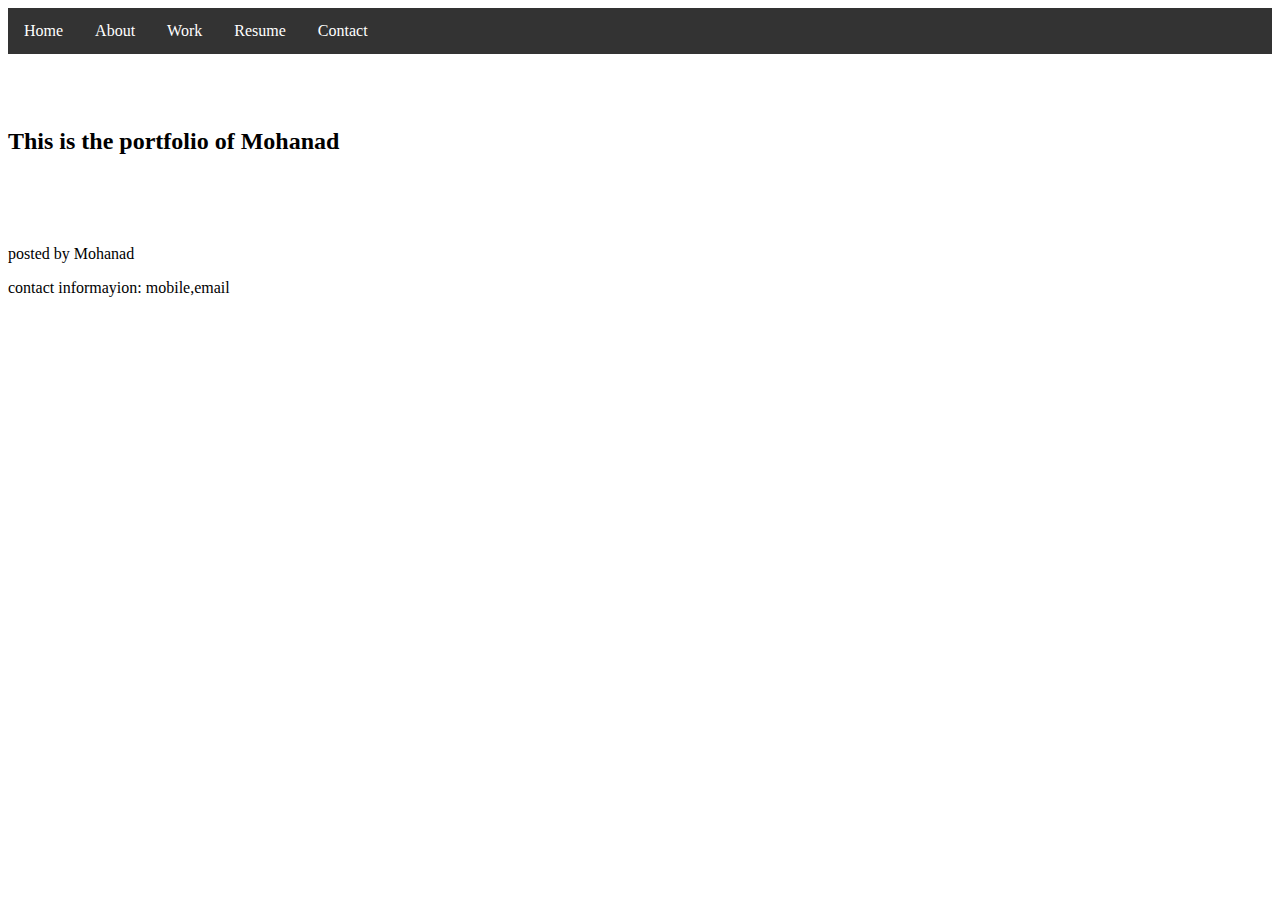
<file: index.html>
<!DOCTYPE html>
<html>
    <head>
        <link rel="stylesheet" href="style.css">
    </head>
    <body>
        <nav>
            <ul>
                <li><a href="index.html">Home</a></li>
                <li><a href="about.html">About</a></li>
                <li><a href="work.html">Work</a></li>
                <li><a href="resume.html">Resume</a></li>
                <li><a href="contact.html">Contact</a></li>
            </ul>
        </nav>
    <br/>
    <br/>
    <br/>
    <section>
        <h2>This is the portfolio of Mohanad</h2>
    </section>
    <br/>
    <br/>
    <br/>
    <footer>
            <p>posted by Mohanad</p>
            <p>contact informayion: mobile,email</p>

    </footer>
</body>

</html>
</file>
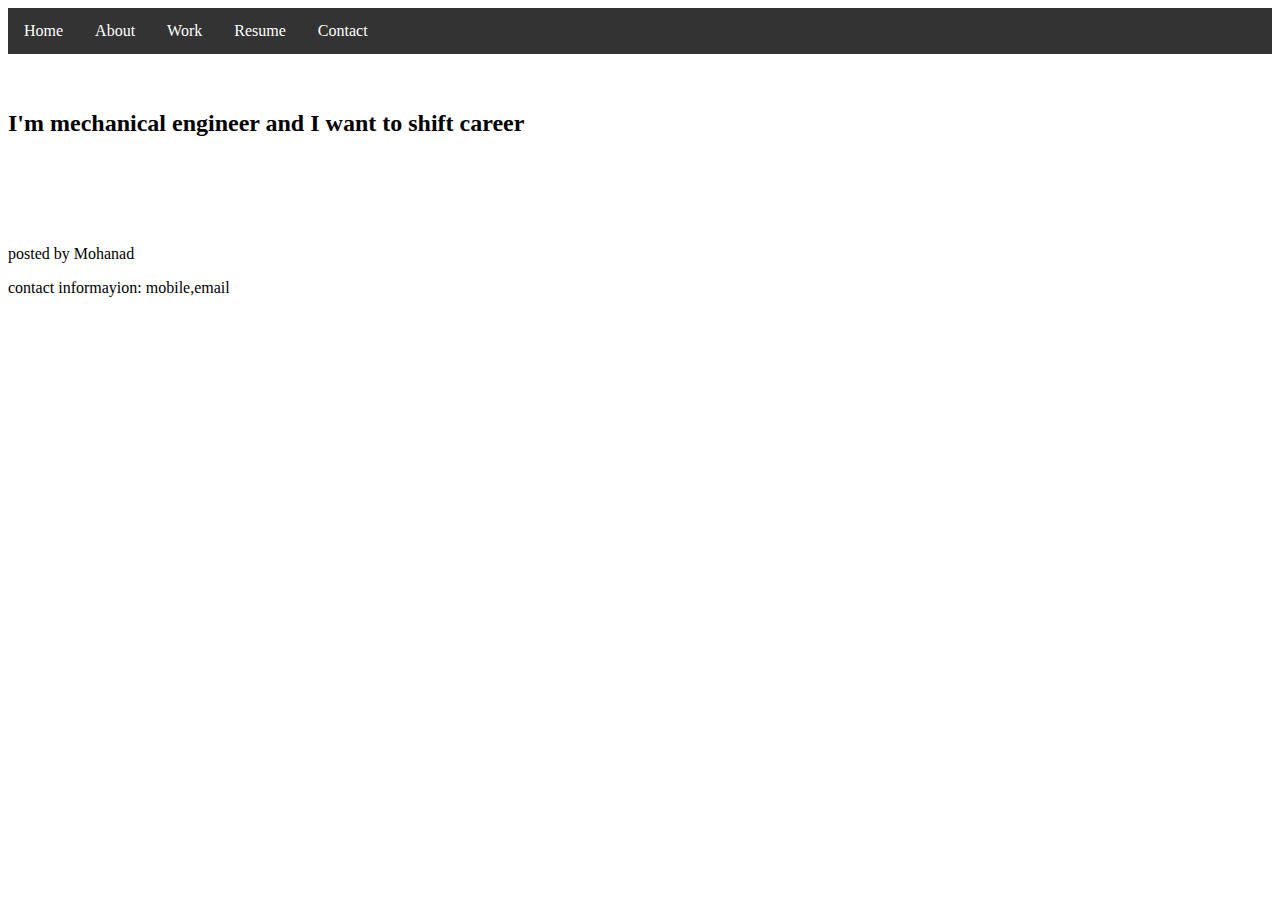
<file: about.html>
<!DOCTYPE html>
<html>
    <head>
        <link rel="stylesheet" href="style.css">
    </head>
    <body>
        <nav>
            <ul>
                <li><a href="index.html">Home</a></li>
                <li><a href="about.html">About</a></li>
                <li><a href="work.html">Work</a></li>
                <li><a href="resume.html">Resume</a></li>
                <li><a href="contact.html">Contact</a></li>
            </ul>
        </nav>
       <br/>
       <br/>
        
   <section>
            <h2>I'm mechanical engineer and I want to shift career </h2>
   </section>
    
    <br/>
    <br/>
    <br/>
    <br/>
    <footer>
            <p>posted by Mohanad</p>
            <p>contact informayion: mobile,email</p>

    </footer>
</body>

</html>
</file>
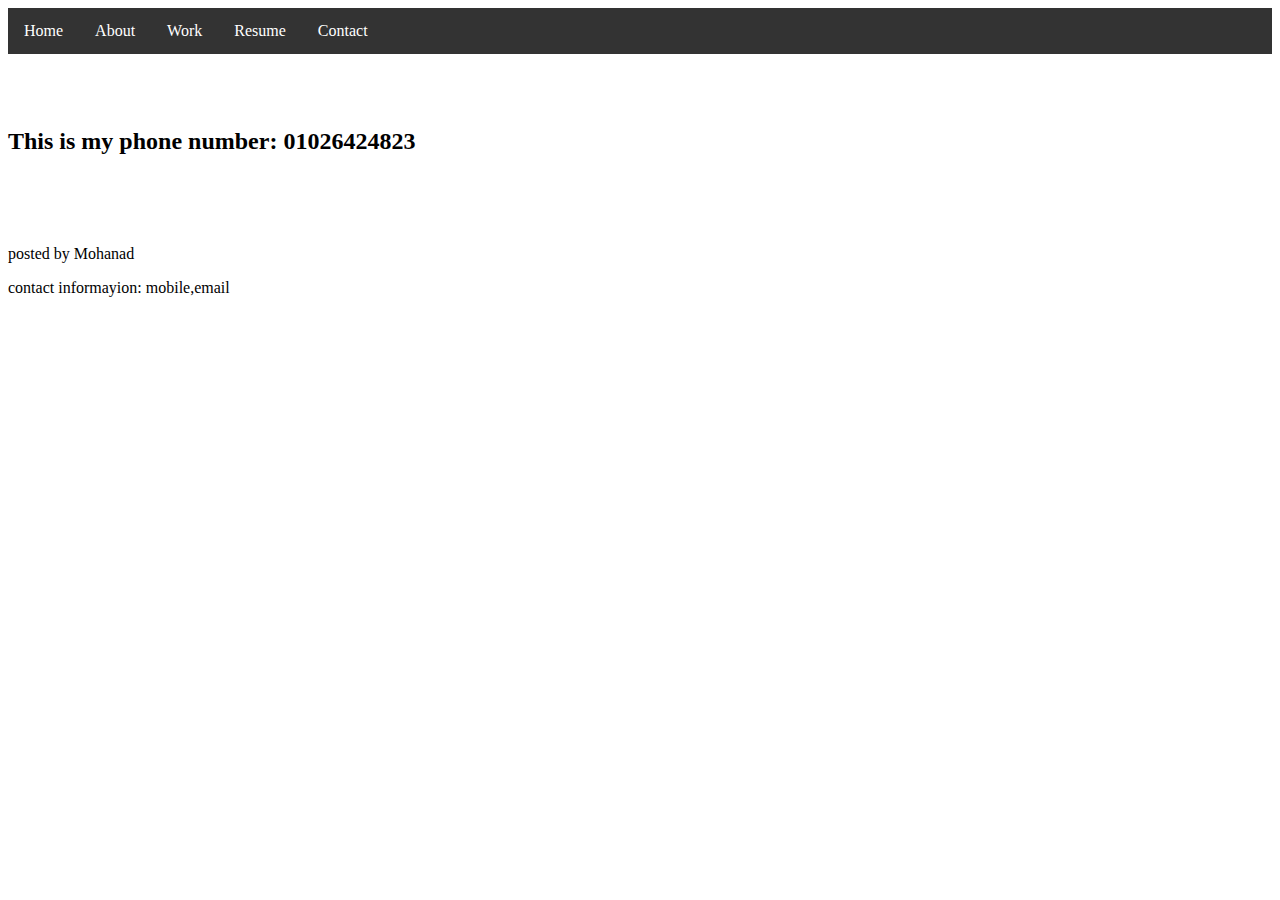
<file: contact.html>
<!DOCTYPE html>
<html>
    <head>
        <link rel="stylesheet" href="style.css">
    </head>
    <body>
        <nav>
            <ul>
                <li><a href="index.html">Home</a></li>
                <li><a href="about.html">About</a></li>
                <li><a href="work.html">Work</a></li>
                <li><a href="resume.html">Resume</a></li>
                <li><a href="contact.html">Contact</a></li>
            </ul>
        </nav>
    <br/>
    <br/>
    <br/>
    <section>
        <h2>This is my phone number: 01026424823</h2>
    </section>
    <br/>
    <br/>
    <br/>
    <footer>
            <p>posted by Mohanad</p>
            <p>contact informayion: mobile,email</p>

    </footer>
</body>

</html>
</file>
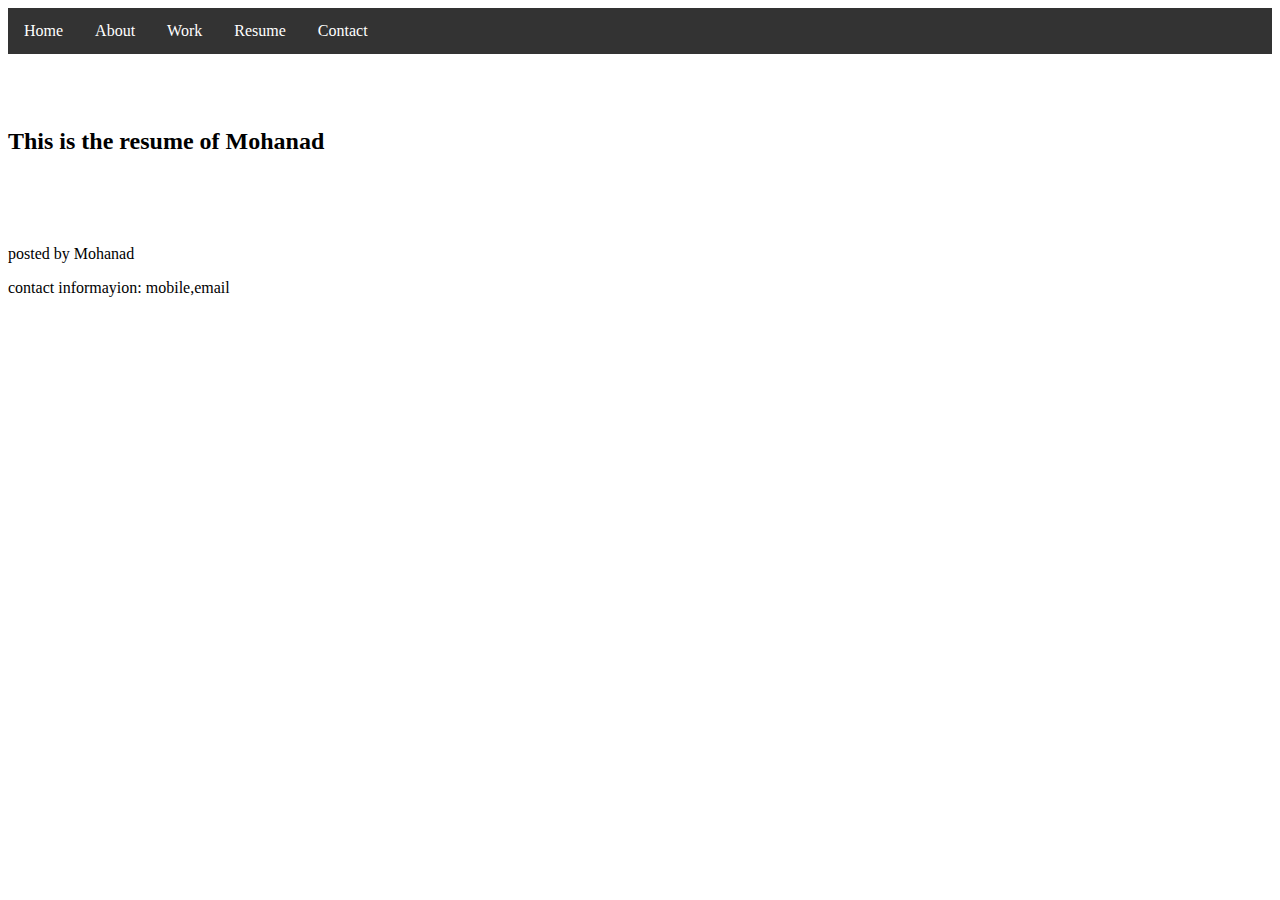
<file: resume.html>
<!DOCTYPE html>
<html>
    <head>
        <link rel="stylesheet" href="style.css">
    </head>
    <body>
        <nav>
            <ul>
                <li><a href="index.html">Home</a></li>
                <li><a href="about.html">About</a></li>
                <li><a href="work.html">Work</a></li>
                <li><a href="resume.html">Resume</a></li>
                <li><a href="contact.html">Contact</a></li>
            </ul>
        </nav>
    <br/>
    <br/>
    <br/>
    <section>
        <h2>This is the resume of Mohanad</h2>
    </section>
    <br/>
    <br/>
    <br/>
    <footer>
            <p>posted by Mohanad</p>
            <p>contact informayion: mobile,email</p>

    </footer>
</body>

</html>
</file>
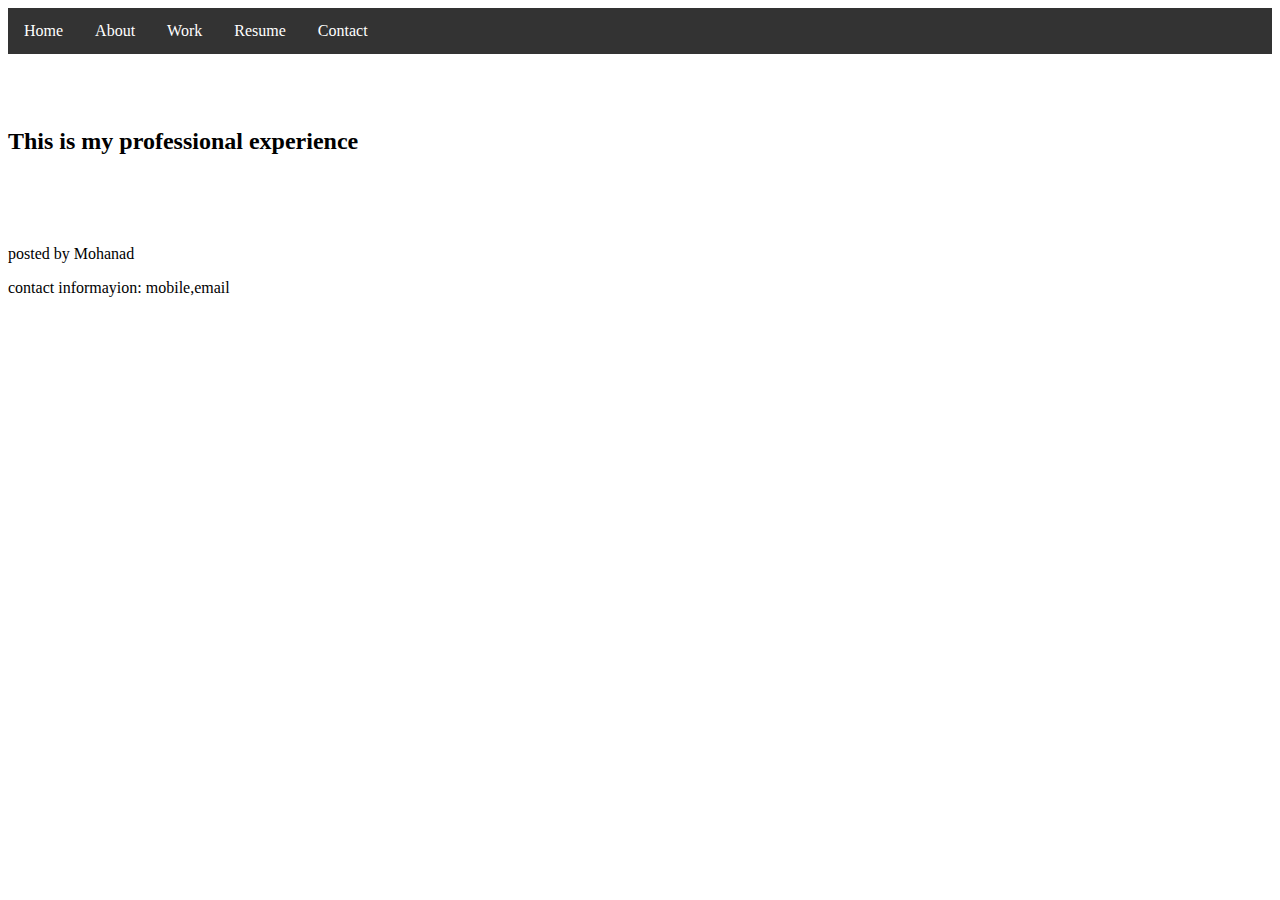
<file: work.html>
<!DOCTYPE html>
<html>
    <head>
        <link rel="stylesheet" href="style.css">
    </head>
    <body>
        <nav>
            <ul>
                <li><a href="index.html">Home</a></li>
                <li><a href="about.html">About</a></li>
                <li><a href="work.html">Work</a></li>
                <li><a href="resume.html">Resume</a></li>
                <li><a href="contact.html">Contact</a></li>
            </ul>
        </nav>
    <br/>
    <br/>
    <br/>
    <section>
        <h2>This is my professional experience</h2>
    </section>
    <br/>
    <br/>
    <br/>
    <footer>
            <p>posted by Mohanad</p>
            <p>contact informayion: mobile,email</p>

    </footer>
</body>

</html>
</file>
<file: style.css>
ul {
    list-style-type: none;
    margin: 0;
    padding: 0;
    overflow: hidden;
    background-color: #333;
}

li {
    float: left;
}

li a {
    display: block;
    color: white;
    text-align: center;
    padding: 14px 16px;
    text-decoration: none;
}

li a:hover:not(.active) {
    background-color: #111;
}

.active {
    background-color: #04AA6D;
}
</file>
